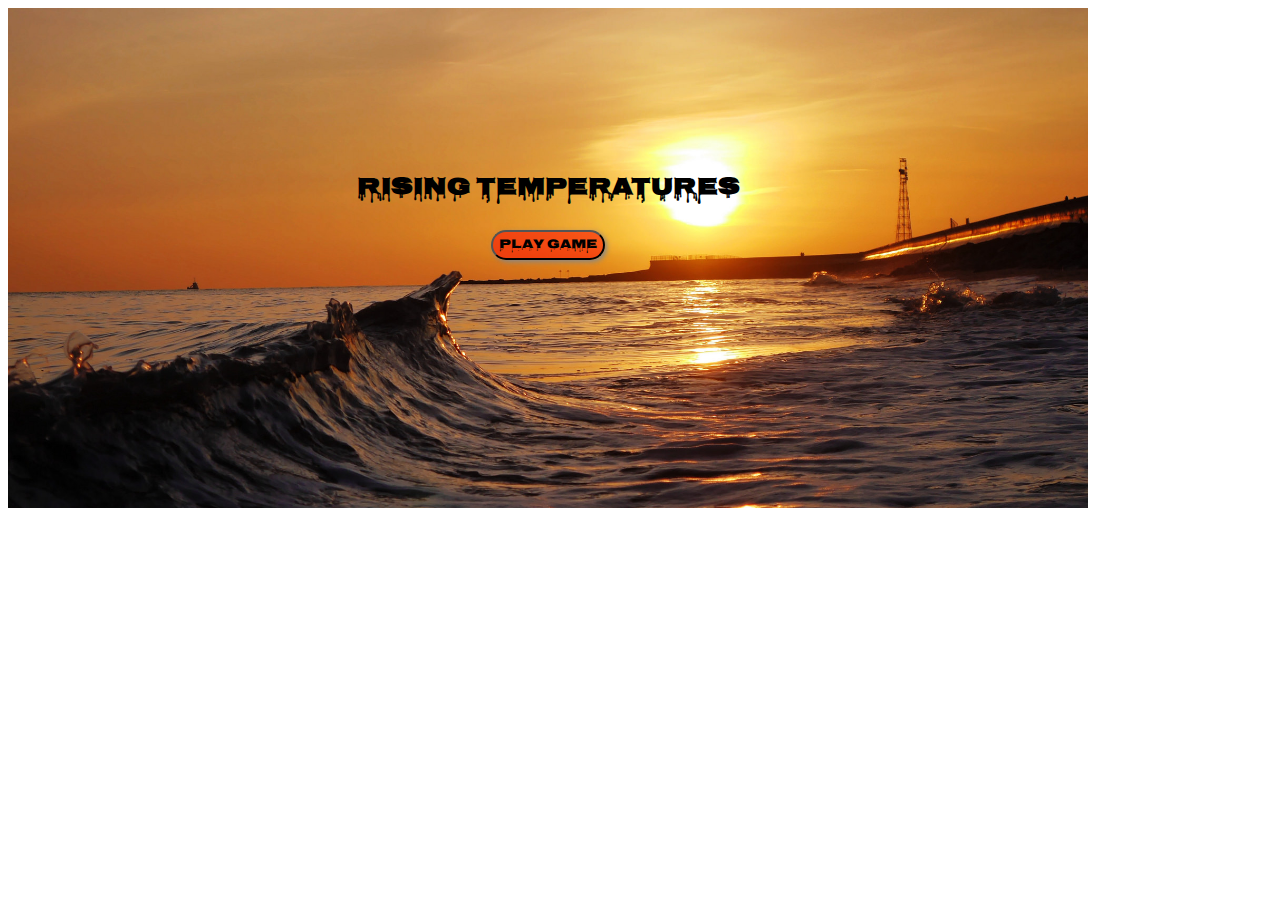
<file: index.html>
<!DOCTYPE html>
<html>
<head>
  <title id="title"></title>
  <!-- Mobile Support Meta Tag -->
  <meta name="viewport" content="width=device-width, initial-scale=1">
  <!-- Engine -->
  <link rel="stylesheet" type="text/css" href="./core/style.css">
  <script type="text/javascript" src="./core/init.js"></script>
  <script type="text/javascript" src="./core/dom.js"></script>
  <script type="text/javascript" src="./core/audio.js"></script>
  <script type="text/javascript" src="app.js"></script>

  <!-- User defined -->
  <script type="text/javascript" src="./app/init.js"></script>
  <link href="https://fonts.googleapis.com/css?family=Nosifer" rel="stylesheet">
  <link href="https://fonts.googleapis.com/css?family=Open+Sans+Condensed:300" rel="stylesheet">
  <link rel="stylesheet" type="text/css" href="./app/shared.css">

</head>
<body>
  <div id="app"></div>
  <!-- TODO add stats html -->
</body>

</html>
</file>
<file: core/style.css>
#app {
  height: 500px;
  width: 1080px;
}

button {
  background-color: rgba(255, 0, 0, 0.5);
  border-radius: 30px;
  box-shadow: 2px 2px 5px #888888;
}
</file>
<file: app/shared.css>
.background {
  height: 100%;
  background-size: 100%;
}

.center-element {
  margin: 0 auto;
  text-align: center;
}

* {
  font-family: 'Nosifer', cursive;
}

.text {
  background-color: rgba(255,255,255,0.8);
  font-family: 'Open Sans Condensed', sans-serif;
}

.spacer {
  padding-left: 50%;
  padding-top: 20px;
}
</file>
